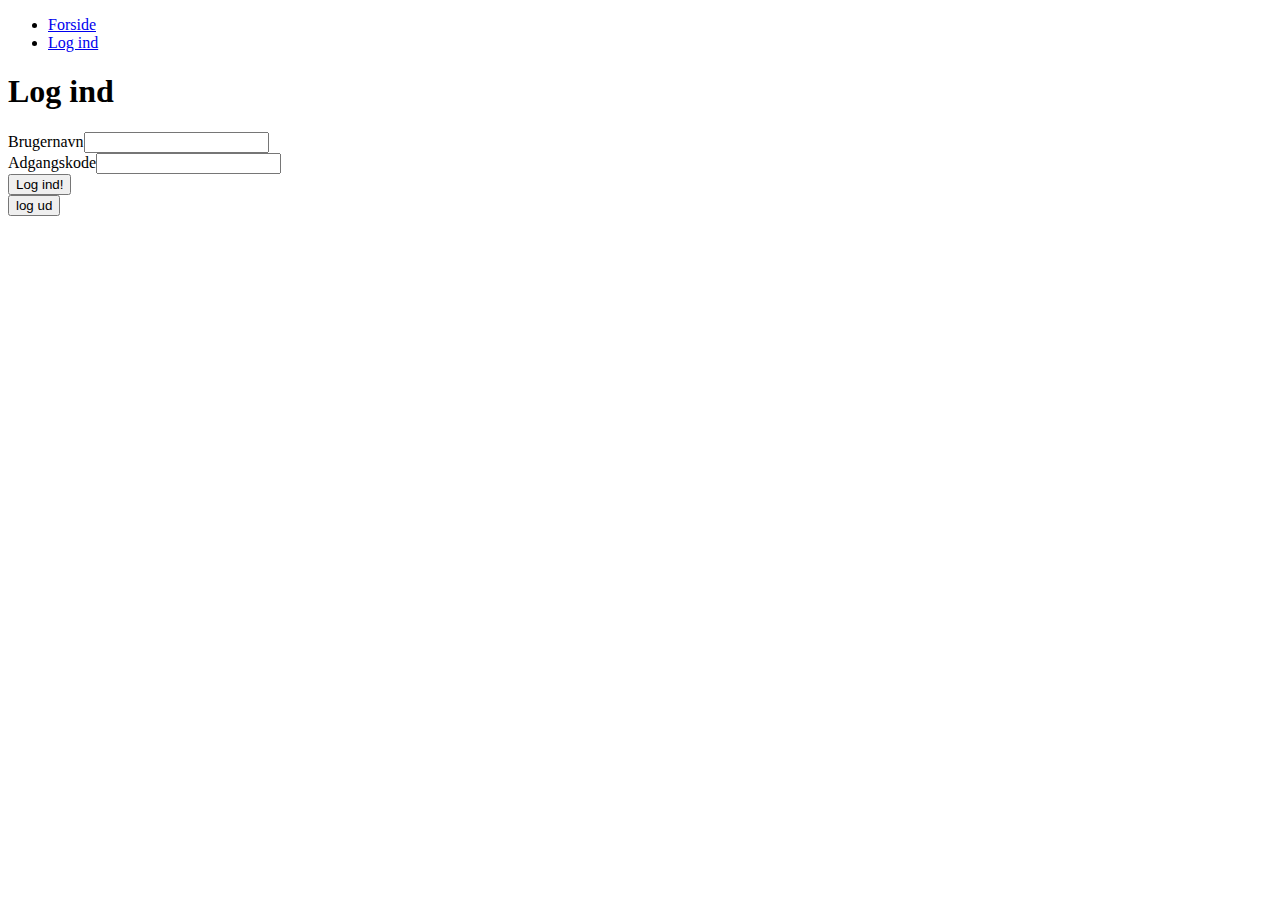
<file: public/login.html>
<!DOCTYPE html>
<html lang="da">

<head>
    <meta charset="UTF-8">
    <meta name="viewport" content="width=device-width, initial-scale=1.0">
    <meta http-equiv="X-UA-Compatible" content="ie=edge">
    <title>Front med API</title>
</head>

<body>
    <div id="status"></div>
    <nav>
        <ul>
            <li><a href="/">Forside</a></li>
            <li><a href="/login.html">Log ind</a></li>
        </ul>
    </nav>
    <h1>Log ind</h1>
    <form class="loginForm">
        <div><label for="username">Brugernavn</label><input type="text" name="username" id="username"></div>
        <div><label for="password">Adgangskode</label><input type="password" name="password" id="password"></div>
        <button>Log ind!</button>
    </form>
    <button id="logud">log ud</button>

    <script src="./js/loginform.js"></script>
</body>

</html>
</file>
